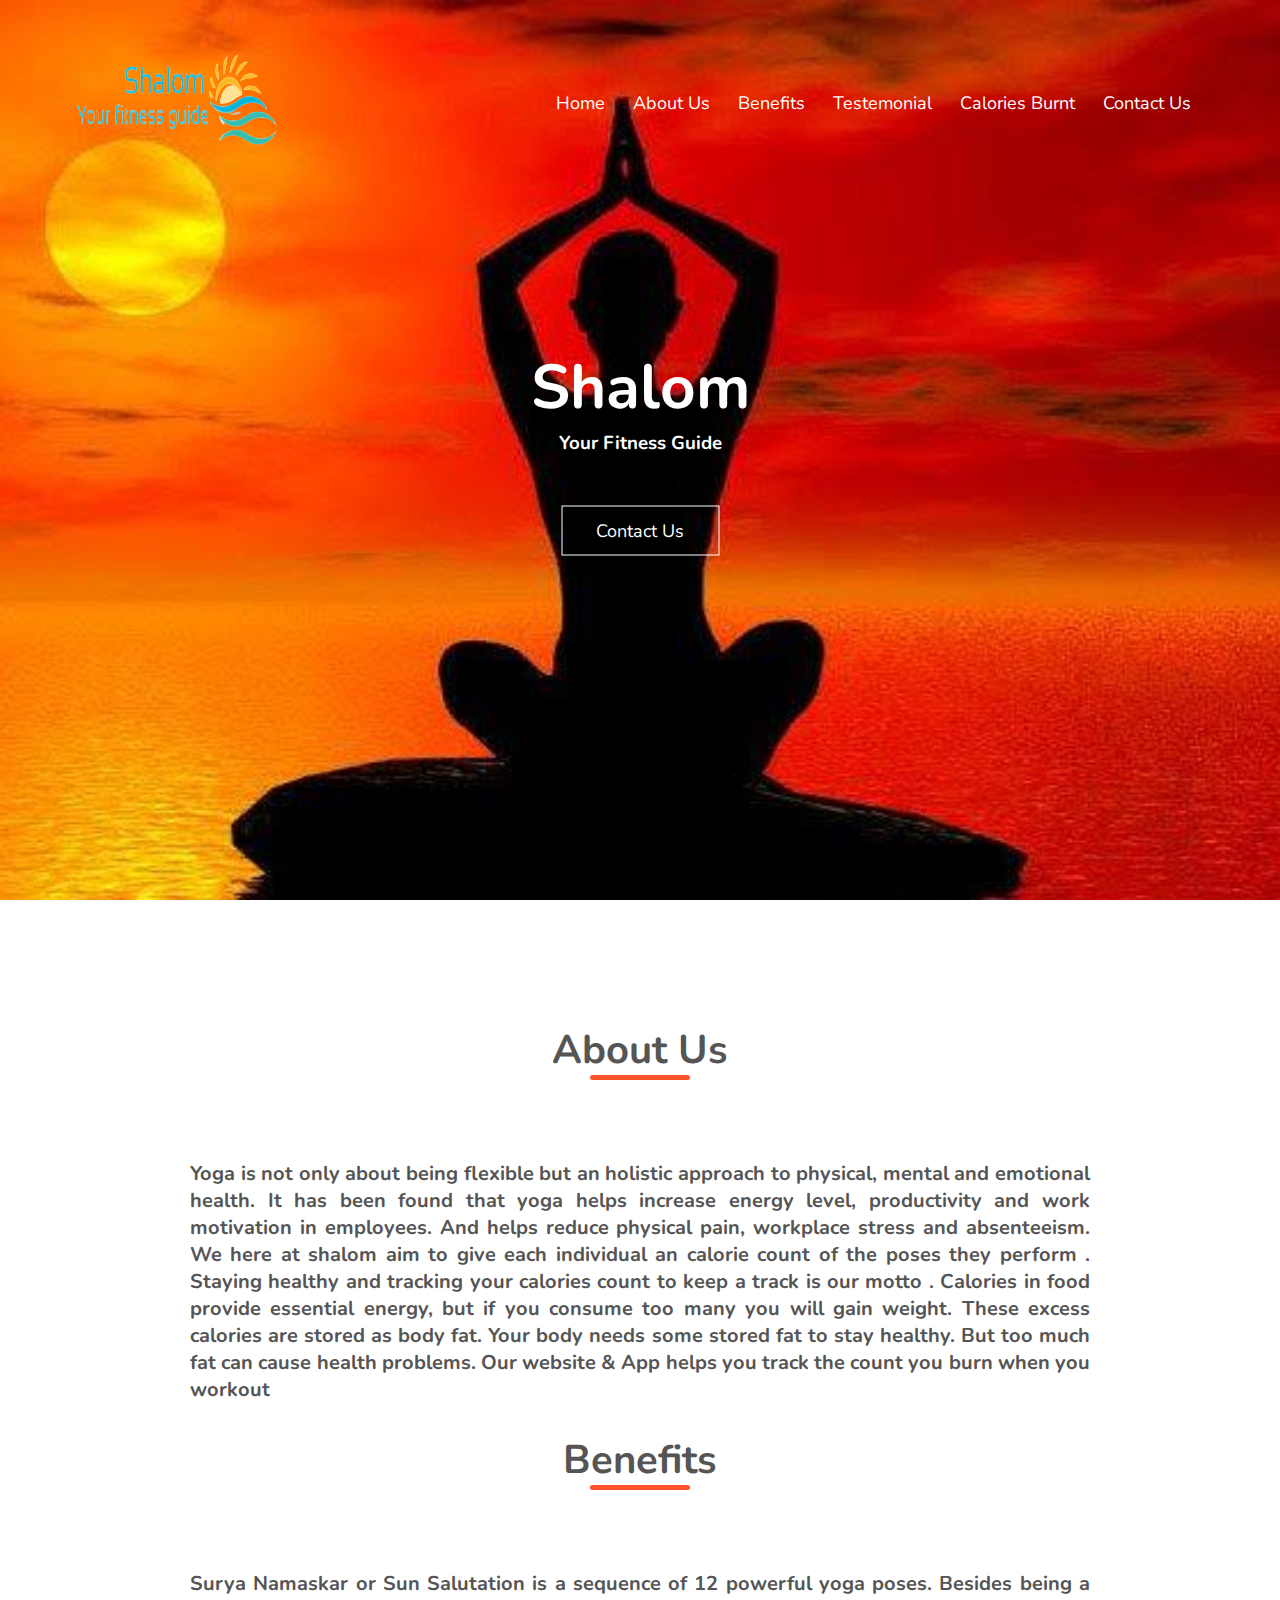
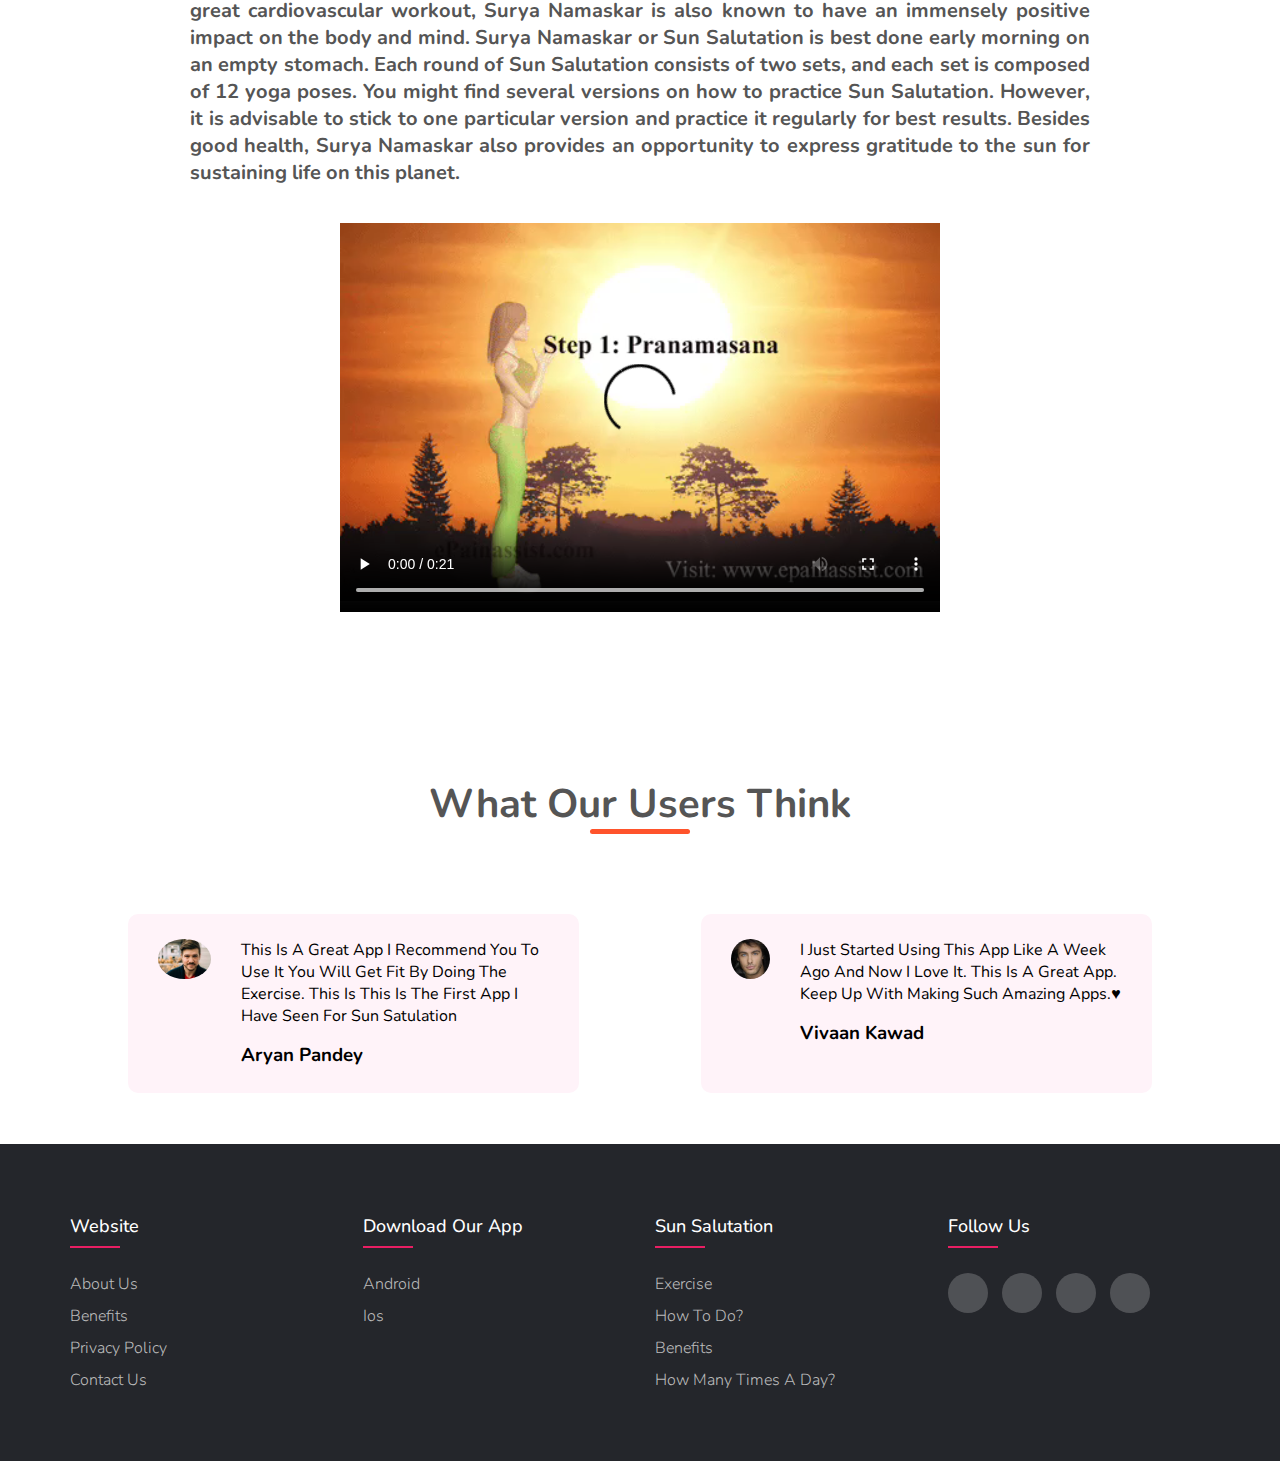
<file: index.html>
<!DOCTYPE html>
<html lang="en">
<head>
    <meta charset="UTF-8">
    <title>Shalom | Your Fitness Guide</title>
    <link rel="stylesheet" href="style.css">
    <link rel="shortcut icon" href="favicon.png">
    <link rel="stylesheet" href="https://cdnjs.cloudflare.com/ajax/libs/font-awesome/5.15.3/css/all.min.css" integrity="sha512-iBBXm8fW90+nuLcSKlbmrPcLa0OT92xO1BIsZ+ywDWZCvqsWgccV3gFoRBv0z+8dLJgyAHIhR35VZc2oM/gI1w==" crossorigin="anonymous" referrerpolicy="no-referrer" />
</head>
<body>
    <section id="home">
        <nav>
           <a href="index.html"><img src="logo.png" class="logo"></a>
            <div class="nav-link">
                <ul>
                    <li><a href="#home">Home</a></li>
                    <li><a href="#about">About Us</a></li>
                    <li><a href="#benefits">Benefits</a></li>
                    <li><a href="#testemonials">Testemonial</a></li>
                    <li><a href="#calories">Calories Burnt</a></li>
                    <li><a href="contact.html">Contact Us</a></li>
                </ul>
            </div>
        </nav>
        <div class="text-area">
            <h1>Shalom</h1>
            <h3>Your Fitness Guide</h3>
            <a href="contact.html" class="hero">Contact Us</a>
        </div>
    </section>
    
    <section id="about">
            <h1 class="title-text">About Us</h1>
            <p class="about">
                Yoga is not only about being flexible but an holistic approach to physical, mental and emotional health. It has been found that yoga helps increase energy level, productivity and work motivation in employees. And helps reduce physical pain, workplace stress and absenteeism. We here at shalom aim to give each individual an calorie count of the poses they perform . Staying healthy and tracking your calories count to keep a track is our motto . Calories in food provide essential energy, but if you consume too many you will gain weight. These excess calories are stored as body fat. Your body needs some stored fat to stay healthy. But too much fat can cause health problems. Our website & App helps you track the count you burn when you workout
            </p>
    </section>
    <section id="benefits">
        <h1 class="title-text">Benefits</h1>
        <p class="benefits">
            Surya Namaskar or Sun Salutation is a sequence of 12 powerful yoga poses. Besides being a great cardiovascular workout, Surya Namaskar is also known to have an immensely positive impact on the body and mind.

Surya Namaskar or Sun Salutation is best done early morning on an empty stomach. Each round of Sun Salutation consists of two sets, and each set is composed of 12 yoga poses. You might find several versions on how to practice Sun Salutation. However, it is advisable to stick to one particular version and practice it regularly for best results.

Besides good health, Surya Namaskar also provides an opportunity to express gratitude to the sun for sustaining life on this planet.
        </p>
        <br><br><br><br><br><br><br><br><br><br><br>
        <video width="600" height="400" controls>
  <source src="suryanamaskar.mp4" type="video/mp4">
</video>
       <br><br><br><br><br><br><br><br><br><br><br><br><br><br><br><br><br><br><br><br><br>
        
    </section>
    <section id="testemonials">
        <h1 class="title-text">What Our Users Think</h1>
        <div class="row">
            <div class="testemonial-col">
                <img src="userman.jpg">
                <div>
                    <p>This Is A Great App I Recommend You To Use It You Will Get Fit By Doing The Exercise. This Is This Is The First App I Have Seen For Sun Satulation</p>
                    <h3>Aryan Pandey</h3>
                    <i class="fa fa-star"></i>
                    <i class="fa fa-star"></i>
                    <i class="fa fa-star"></i>
                    <i class="fa fa-star"></i>
                    <i class="fa fa-star-o"></i>
                </div>
            </div>
            <div class="testemonial-col">
                <img src="userman2.jpg">
                <div>
                    <p>I Just Started Using This App Like A Week Ago And Now I Love It. This Is A Great App. Keep Up With Making Such Amazing Apps.&#9829;</p>
                    <h3>Vivaan Kawad</h3>
                    <i class="fa fa-star"></i>
                    <i class="fa fa-star"></i>
                    <i class="fa fa-star"></i>
                    <i class="fa fa-star"></i>
                    <i class="fa fa-star"></i>
                </div>
            </div>
        </div>
    </section>
    <footer class="footer">
        <div class="container">
            <div class="row-2">
                <div class="footer-col">
                    <h4>Website</h4>
                    <ul>
                        <li><a href="#about">About Us</a></li>
                        <li><a href="#benefits">Benefits</a></li>
                        <li><a href="#">Privacy Policy</a></li>
                        <li><a href="contact.html">Contact Us</a></li>
                    </ul>
                </div>
                <div class="footer-col">
                    <h4>Download Our App</h4>
                    <ul>
                        <li><a href="#">Android</a></li>
                        <li><a href="#">Ios</a></li>
                    </ul>
                </div>
                <div class="footer-col">
                    <h4>Sun Salutation</h4>
                    <ul>
                        <li><a href="#">Exercise</a></li>
                        <li><a href="#">How to do?</a></li>
                        <li><a href="#benefits">Benefits</a></li>
                        <li><a href="#">How Many Times A Day?</a></li>
                    </ul>
                </div>
                <div class="footer-col">
                    <h4>Follow Us</h4>
                    <div class="social-links">
                        <a href="#"><i class="fab fa-facebook-f"></i></a>
                        <a href="#"><i class="fab fa-twitter"></i></a>
                        <a href="#"><i class="fab fa-instagram"></i></a>
                        <a href="#"><i class="fab fa-linkedin-in"></i></a>
                    </div>
                </div>
            </div>
        </div>
    </footer>
</body>
</html>
</file>
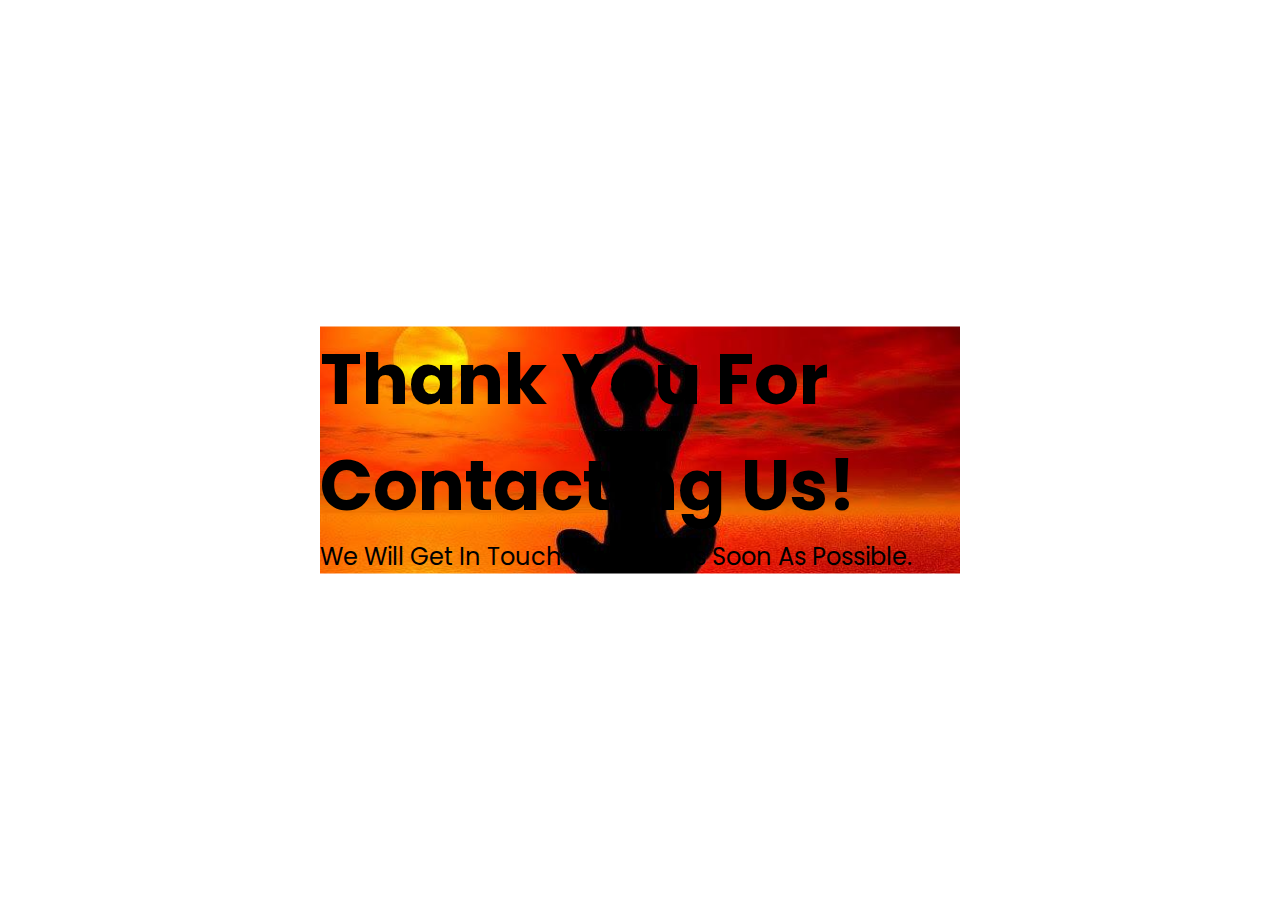
<file: thankyou.html>
<!DOCTYPE html>
<html lang="en">
<head>
    <meta charset="UTF-8">
    <title>Thank You For Contacting Us</title>
    <link rel="stylesheet" href="contact.css">
</head>
<body>
    <div class="thankyou">
        <h1>Thank You For Contacting Us!</h1>
        <p>We Will Get In Touch With You As Soon As Possible.</p>
    </div>
</body>
</html>
</file>
<file: style.css>
@import url('https://fonts.googleapis.com/css2?family=Nunito:wght@200;300;400;600;700;800;900&display=swap');
*{
    margin: 0;
    padding: 0;
    box-sizing: border-box;
    font-family: 'Nunito', sans-serif;
}
#home{
    min-height: 100vh;
    width: 100%;
    background-image: url(bg.jpeg);
    background-position: center;
    background-size: cover;
    position: relative;
}
nav{
    display: flex;
    padding: 0 6%;
    justify-content: space-between;
    align-items: center;
}
.logo{
    height: 200px;
    width: 200px;
}
.nav-link{
    flex: 1;
    text-align: right;
}
.nav-link ul li{
    list-style: none;
    display: inline-block;
    padding: 5px 12px;
    position: relative;
}
.nav-link ul li a{
    color: #fff;
    text-decoration: none;
    font-size: 18px;
    transition: 0.5s;
}
.nav-link ul li a:hover{
    color: #000;
}
.text-area{
    position: absolute;
    top: 50%;
    left: 50%;
    transform: translate(-50%,-50%);
    background: transparent;
    color: #fff;
    text-align: center;
}
.text-area h1{
    font-size: 62px;
}
.text-area p{
    font-size: 20px;
}
.hero{
    display: inline-block;
    text-decoration: none;
    color: #fff;
    border: 1px solid #fff;
    padding: 12px 34px;
    font-size: 18px;
    background: transparent;
    position: relative;
    cursor: pointer;
    margin-top: 50px;
}
.hero:hover{
    border: 1px solid #f44336;
    background: #f44336;
    transition: 1s;
}
#about{
    margin-top: 120px;
    width: 100%;
    background: transparent;
}
.title-text{
    text-align: center;
    margin: 0 auto 80px;
    position: relative;
    line-height: 60px;
    color: #555;
    font-size: 40px;
}
.title-text::after{
    content: '';
    background: #ff532b;
    width: 100px;
    height: 5px;
    border-radius: 5px;
    position: absolute;
    bottom: 0;
    left: 50%;
    transform: translate(-50%);
}
.about{
    font-size: 20px;
    color: #555;
    width: 900px;
    font-weight: bolder;
    text-align: justify;
    left: 50%;
    position: absolute;
    transform: translate(-50%);
    padding-bottom: 120px;
}
#benefits{
    margin-top: 350px;
}
.benefits{
    font-size: 20px;
    color: #555;
    width: 900px;
    font-weight: bolder;
    text-align: justify;
    left: 50%;
    position: absolute;
    transform: translate(-50%);
    padding-bottom: 120px;
}
video{
    position: absolute;
    left: 50%;
    transform: translate(-50%);
}
#testemonials{
    width: 80%;
    margin: auto;
    padding-top: 100px;
    text-align: center;
}
.row{
    margin-top: 5%;
    display: flex;
    justify-content: space-between;
}
.testemonial-col{
    flex-basis: 44%;
    border-radius: 10px;
    margin-bottom: 5%;
    text-align: left;
    background: #fff3f9;
    padding: 25px;
    cursor: pointer;
    display: flex;
}
.testemonial-col img{
    height: 40px;
    margin-left: 5px;
    margin-right: 30px;
    border-radius: 50%;
}
.testemonial-col p{
    padding: 0;
}
.testemonial-col h3{
    margin-top: 15px;
    text-align: justify;
}
.testemonial-col .fa{
    color: #f44336;
}
.container{
    max-width: 1170px;
    margin: auto;
}
.row-2{
    display: flex;
    flex-wrap: wrap;
}
ul{
    list-style: none;
}
.footer{
    background-color: #24262b;
    padding: 70px 0;
}
.footer-col{
    width: 25%;
    padding: 0 15px;
}
.footer-col h4{
    font-size: 18px;
    color: #fff;
    text-transform: capitalize;
    margin-bottom: 35px;
    font-weight: 500;
    position: relative;
}
.footer-col h4::before{
    content: '';
    position: absolute;
    left: 0;
    bottom: -10px;
    background-color: #e91e63;
    height: 2px;
    box-sizing: border-box;
    width: 50px;
}
.footer-col ul li:not(:last-child){
    margin-bottom: 10px;
}
.footer-col ul li a{
    font-size: 16px;
    text-transform: capitalize;
    color: #fff;
    text-decoration: none;
    font-weight: 300;
    color: #bbbbbb;
    display: block;
    transition: all 0.3s ease;
}
.footer-col ul li a:hover{
    color: #fff;
    padding-left: 10px;
}
.footer-col .social-links a{
    display: inline-block;
    height: 40px;
    width: 40px;
    background-color: rgba(255,255,255,0.2);
    margin: 0 10px 10px 0;
    text-align: center;
    line-height: 40px;
    border-radius: 50%;
    color: #fff;
    transition: all 0.5s ease;
}
.footer-col .social-links a:hover{
    color: #24262b;
    background-color: #fff;
}
</file>
<file: contact.css>
@import url("https://fonts.googleapis.com/css2?family=Poppins:wght@100;200;300;400;500;600;700;800&display=swap");

* {
  margin: 0;
  padding: 0;
  box-sizing: border-box;
}

body,
input,
textarea {
  font-family: "Poppins", sans-serif;
}

.container {
  position: relative;
  width: 100%;
  min-height: 100vh;
  padding: 2rem;
  background-color: #fafafa;
  overflow: hidden;
  display: flex;
  align-items: center;
  justify-content: center;
}

.form {
  width: 100%;
  max-width: 820px;
  background-color: #fff;
  border-radius: 10px;
  box-shadow: 0 0 20px 1px rgba(0, 0, 0, 0.1);
  z-index: 1000;
  overflow: hidden;
  display: grid;
  grid-template-columns: repeat(2, 1fr);
}

.contact-form {
  background-color: #1abc9c;
  position: relative;
}

.circle {
  border-radius: 50%;
  background: linear-gradient(135deg, transparent 20%, #149279);
  position: absolute;
}

.circle.one {
  width: 130px;
  height: 130px;
  top: 130px;
  right: -40px;
}

.circle.two {
  width: 80px;
  height: 80px;
  top: 10px;
  right: 30px;
}

.contact-form:before {
  content: "";
  position: absolute;
  width: 26px;
  height: 26px;
  background-color: #1abc9c;
  transform: rotate(45deg);
  top: 50px;
  left: -13px;
}

form {
  padding: 2.3rem 2.2rem;
  z-index: 10;
  overflow: hidden;
  position: relative;
}

.title {
  color: #fff;
  font-weight: 500;
  font-size: 1.5rem;
  line-height: 1;
  margin-bottom: 0.7rem;
}

.input-container {
  position: relative;
  margin: 1rem 0;
}

.input {
  width: 100%;
  outline: none;
  border: 2px solid #fafafa;
  background: none;
  padding: 0.6rem 1.2rem;
  color: #fff;
  font-weight: 500;
  font-size: 0.95rem;
  letter-spacing: 0.5px;
  border-radius: 25px;
  transition: 0.3s;
}

textarea.input {
  padding: 0.8rem 1.2rem;
  min-height: 150px;
  border-radius: 22px;
  resize: none;
  overflow-y: auto;
}

.input-container label {
  position: absolute;
  top: 50%;
  left: 15px;
  transform: translateY(-50%);
  padding: 0 0.4rem;
  color: #fafafa;
  font-size: 0.9rem;
  font-weight: 400;
  pointer-events: none;
  z-index: 1000;
  transition: 0.5s;
}

.input-container.textarea label {
  top: 1rem;
  transform: translateY(0);
}

.btn {
  padding: 0.6rem 1.3rem;
  background-color: #fff;
  border: 2px solid #fafafa;
  font-size: 0.95rem;
  color: #1abc9c;
  line-height: 1;
  border-radius: 25px;
  outline: none;
  cursor: pointer;
  transition: 0.3s;
  margin: 0;
}

.btn:hover {
  background-color: transparent;
  color: #fff;
}

.input-container span {
  position: absolute;
  top: 0;
  left: 25px;
  transform: translateY(-50%);
  font-size: 0.8rem;
  padding: 0 0.4rem;
  color: transparent;
  pointer-events: none;
  z-index: 500;
}

.input-container span:before,
.input-container span:after {
  content: "";
  position: absolute;
  width: 10%;
  opacity: 0;
  transition: 0.3s;
  height: 5px;
  background-color: #1abc9c;
  top: 50%;
  transform: translateY(-50%);
}

.input-container span:before {
  left: 50%;
}

.input-container span:after {
  right: 50%;
}

.input-container.focus label {
  top: 0;
  transform: translateY(-50%);
  left: 25px;
  font-size: 0.8rem;
}

.input-container.focus span:before,
.input-container.focus span:after {
  width: 50%;
  opacity: 1;
}

.contact-info {
  padding: 2.3rem 2.2rem;
  position: relative;
}

.contact-info .title {
  color: #1abc9c;
}

.text {
  color: #333;
  margin: 1.5rem 0 2rem 0;
}

.information {
  display: flex;
  color: #555;
  margin: 0.7rem 0;
  align-items: center;
  font-size: 0.95rem;
}

.icon {
  width: 28px;
  margin-right: 0.7rem;
}

.social-media {
  padding: 2rem 0 0 0;
}

.social-media p {
  color: #333;
}

.social-icons {
  display: flex;
  margin-top: 0.5rem;
}

.social-icons a {
  width: 35px;
  height: 35px;
  border-radius: 5px;
  background: linear-gradient(45deg, #1abc9c, #149279);
  color: #fff;
  text-align: center;
  line-height: 35px;
  margin-right: 0.5rem;
  transition: 0.3s;
}

.social-icons a:hover {
  transform: scale(1.05);
}

.contact-info:before {
  content: "";
  position: absolute;
  width: 110px;
  height: 100px;
  border: 22px solid #1abc9c;
  border-radius: 50%;
  bottom: -77px;
  right: 50px;
  opacity: 0.3;
}

.big-circle {
  position: absolute;
  width: 500px;
  height: 500px;
  border-radius: 50%;
  background: linear-gradient(to bottom, #1cd4af, #159b80);
  bottom: 50%;
  right: 50%;
  transform: translate(-40%, 38%);
}

.big-circle:after {
  content: "";
  position: absolute;
  width: 360px;
  height: 360px;
  background-color: #fafafa;
  border-radius: 50%;
  top: calc(50% - 180px);
  left: calc(50% - 180px);
}

.square {
  position: absolute;
  height: 400px;
  top: 50%;
  left: 50%;
  transform: translate(181%, 11%);
  opacity: 0.2;
}

@media (max-width: 850px) {
  .form {
    grid-template-columns: 1fr;
  }

  .contact-info:before {
    bottom: initial;
    top: -75px;
    right: 65px;
    transform: scale(0.95);
  }

  .contact-form:before {
    top: -13px;
    left: initial;
    right: 70px;
  }

  .square {
    transform: translate(140%, 43%);
    height: 350px;
  }

  .big-circle {
    bottom: 75%;
    transform: scale(0.9) translate(-40%, 30%);
    right: 50%;
  }

  .text {
    margin: 1rem 0 1.5rem 0;
  }

  .social-media {
    padding: 1.5rem 0 0 0;
  }
}

@media (max-width: 480px) {
  .container {
    padding: 1.5rem;
  }

  .contact-info:before {
    display: none;
  }

  .square,
  .big-circle {
    display: none;
  }

  form,
  .contact-info {
    padding: 1.7rem 1.6rem;
  }

  .text,
  .information,
  .social-media p {
    font-size: 0.8rem;
  }

  .title {
    font-size: 1.15rem;
  }

  .social-icons a {
    width: 30px;
    height: 30px;
    line-height: 30px;
  }

  .icon {
    width: 23px;
  }

  .input {
    padding: 0.45rem 1.2rem;
  }

  .btn {
    padding: 0.45rem 1.2rem;
  }
}
.thankyou{
    background: url(bg.jpeg);
    background-position: center;
    background-size: cover;
    position: absolute;
    top: 50%;
    left: 50%;
    transform: translate(-50%,-50%);
}
.thankyou h1{
    font-size: 70px;
}
.thankyou p{
    font-size: 24px;
}
</file>
